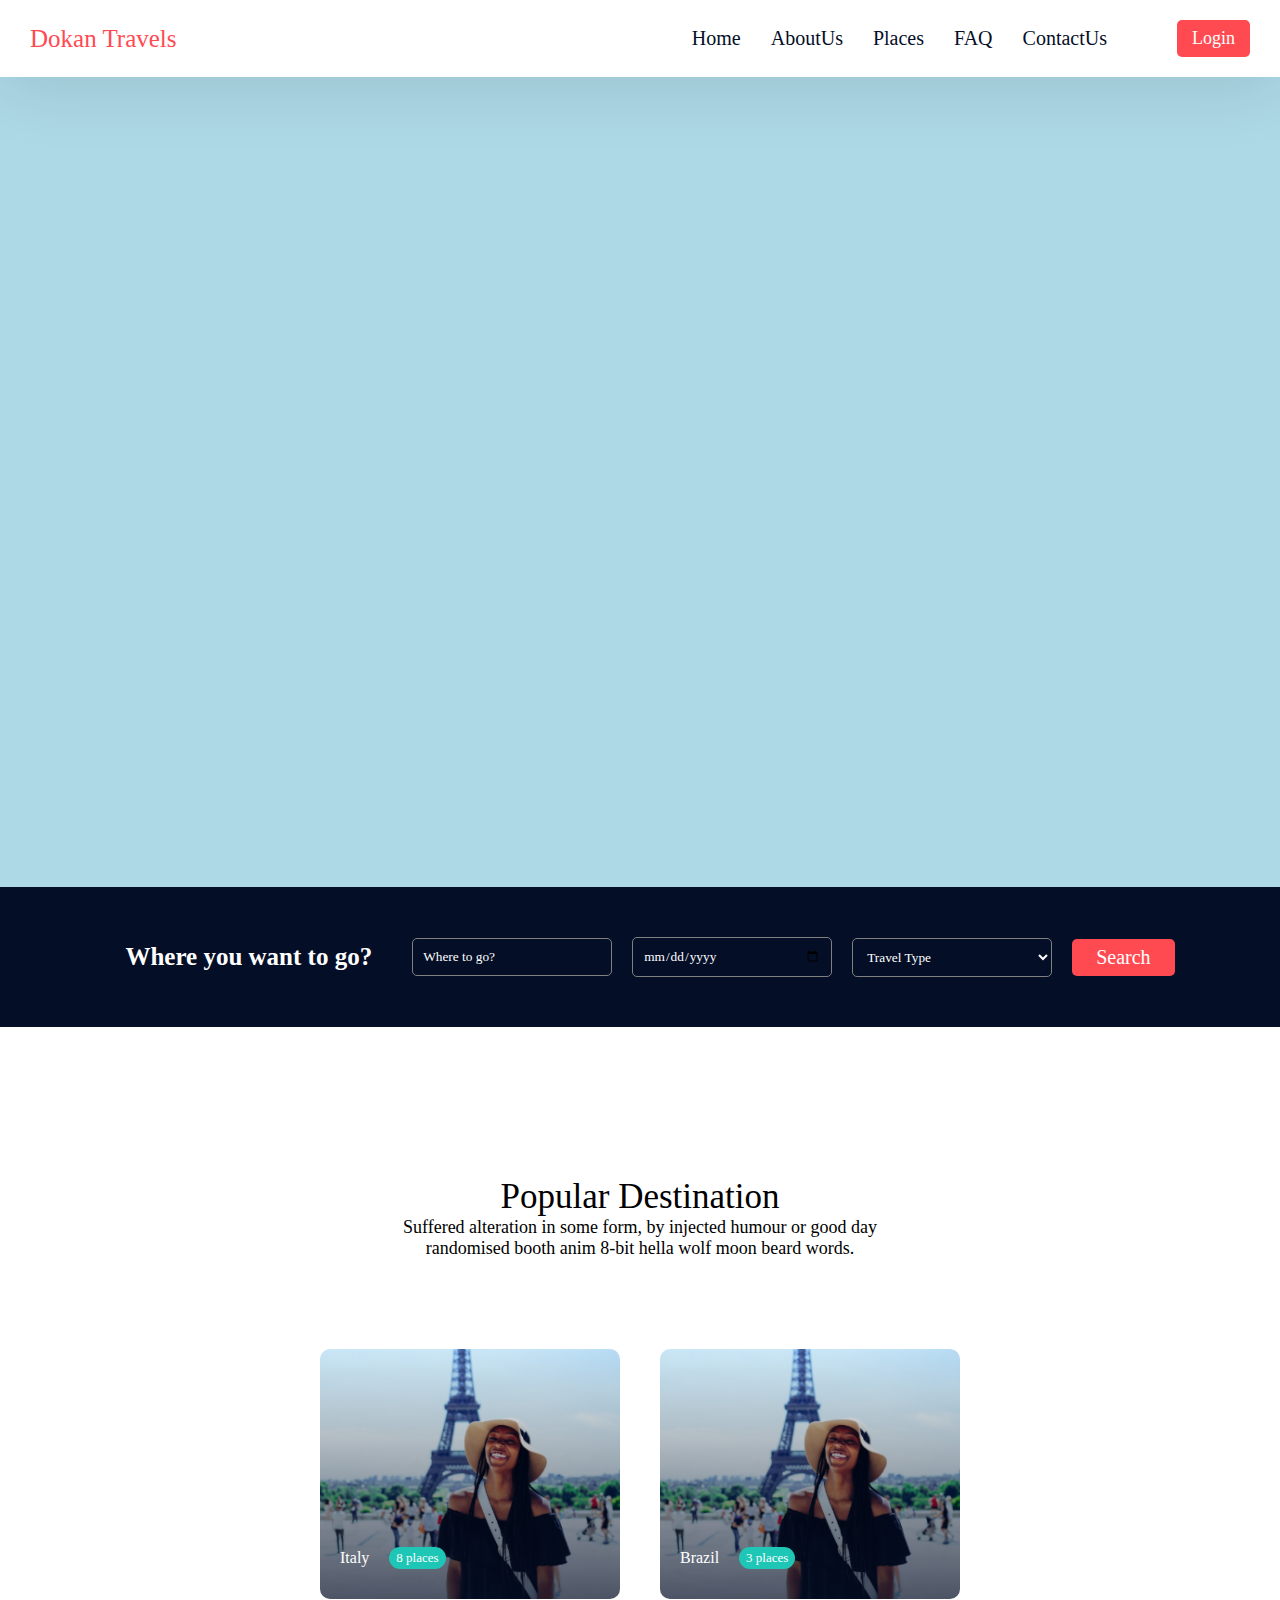
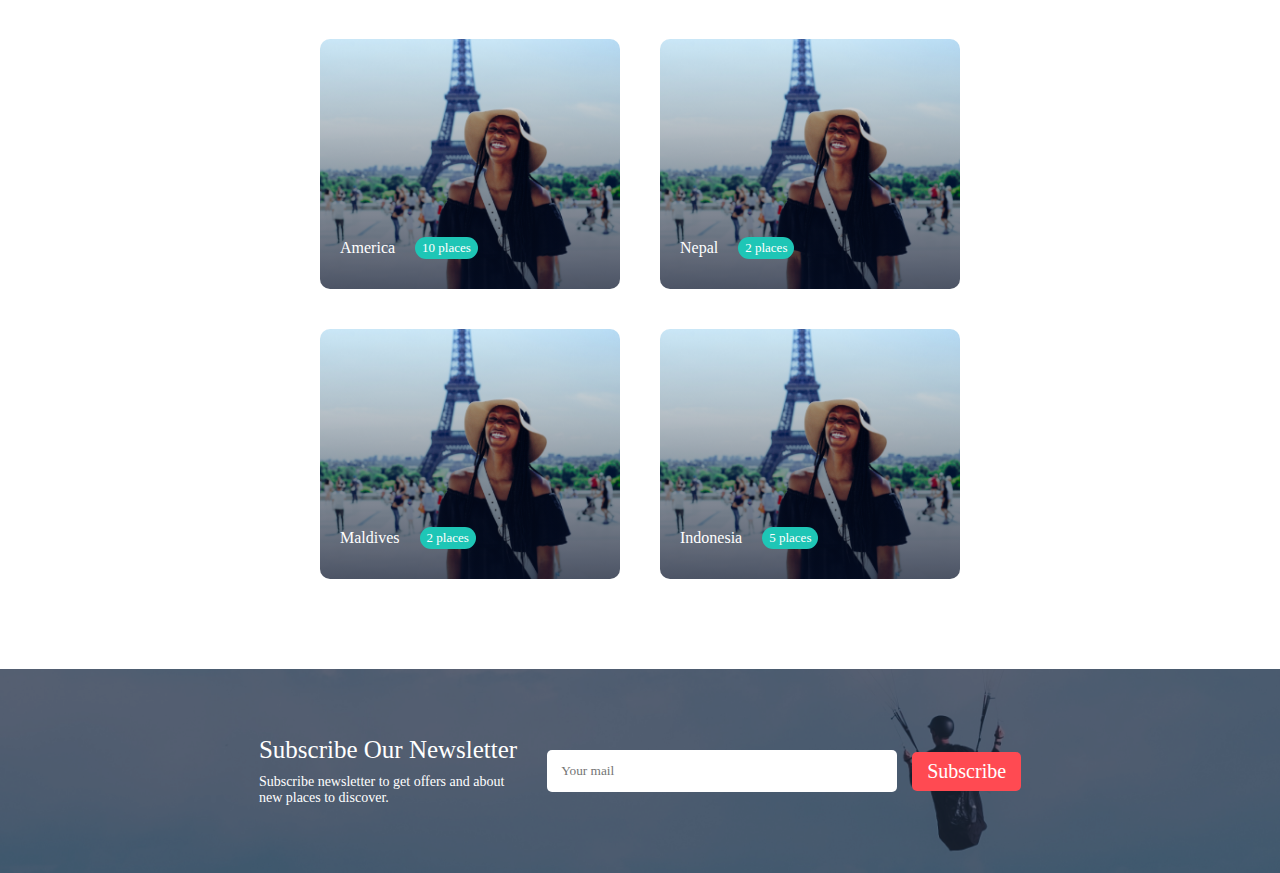
<file: index.html>
<!DOCTYPE html>
<html lang="en">

<head>
    <meta charset="UTF-8">
    <meta http-equiv="X-UA-Compatible" content="IE=edge">
    <meta name="viewport" content="width=device-width, initial-scale=1.0">
    <link rel="stylesheet" href="/style.css">
    <link rel="stylesheet" href="./slick-theme.css">
    <link rel="stylesheet" href="./slick.css">
    <title>Bicycle leasing app</title>
</head>

<body>
    <!=================================nav section==========================>
        <section class="container">

            <nav class="navbar">
                <div class="log-con">
                    <div class="logo">
                        <a href="#"> Dokan Travels</a>
                    </div>
                    <div class="hamburger" id="toggle">
                        =
                    </div>
                </div>
                <div class="nav-items">
                    <div class="nav-item">
                        <a href="#">Home</a>
                    </div>
                    <div class="nav-item">
                        <a href="#">AboutUs</a>
                    </div>
                    <div class="nav-item">
                        <a href="#list">Places</a>
                    </div>
                    <div class="nav-item">
                        <a href="#">FAQ</a>
                    </div>
                    <div class="nav-item">
                        <a href="#">ContactUs</a>
                    </div>

                   
                    <div class="profile">
                        <a href="./login.html">
                            <div class="user-con">
                                Login
                            </div>
                        </a>
                    </div>
                </div>
            </nav>
        </section>
        <!=================================nav section==========================>
            <!================================= banner section==========================>

              <section class="hero">
                

              </section>

             <section class="search">
                <div class="search-wrap">
                    <form action="" class="search-form">
                      <div class="input-con"> 
                           <h3 class="search-text">Where you want to go? </h3>
                        </div>
                      <div class="input-con">
                        <input type="text" class="box" placeholder="Where to go?">
                      </div>
                      <div class="input-con">
                          <input type="date" class="date" placeholder="Date">
                      </div>
                      <div class="input-con">
                          <select name="Travel Type" id=""  class="select">
                            <option value="">Travel Type</option>
                            <option value="">Bus Transit</option>
                            <option value="">Airplane</option>
                          </select>
                      </div>
                      <div class="input-con">
                          <button type="submit" class="submit">Search</button>
                      </div>

                    </form>
                </div>
             </section>


                <!=================================banner section==========================>



                    <!=================================new listings section==========================>

                       <section class="destinations">
                        <div class="dest-text">
                            <h3>Popular Destination</h3>
                            <p>Suffered alteration in some form, by injected humour or good day <br/>  randomised booth anim 8-bit hella wolf moon beard words.</p>
                            </div>
                       </section>
                            <!===============data coming from mock js database=================>
                                <div class="items-con">
                                  

                                </div>
                                <!===============data coming from mock js database=================>



                        </section>

                        <!=================================new listings sections==========================>

                        <section class="newsletter">
                            <div class="news-con">
                                <h4>Subscribe Our Newsletter</h4>
                                <p>Subscribe newsletter to get offers and about <br/> new places to discover.</p>
                            </div>
                            <div class="email-con">
                             <form action="" class="new-flex">
                                <div>
                                    <input type="email" class="sub-input" placeholder="Your mail">
                                </div>
                                <div>
                                    <button type="submit" class="subscribe">Subscribe</button>
                                </div>
                             </form>
                            </div>

                        </section>

                            <!-- <section class="testimonials">

                                <div class="tet">
                                    Testimonials
                                </div>

                                <div class="card-con">
                                    <div class="cards">


                                    </div>

                                </div>



                            </section> -->


                            <!-- <section class="footer">
                                <div class="foot-logo">
                                    <div class="logo">
                                        <a href="#">BikeOn</a>
                                    </div>
                                    <div class="ftt">
                                        <div class="ft-desc">
                                            Bicycle rental directory
                                        </div>
                                        <div class="cont">
                                            <div class="email">
                                                name@example.com
                                            </div>
                                            <div class="num">
                                                +2348134500000
                                            </div>
                                        </div>
                                    </div>
                                </div>
                                <div class="foot-links">
                                    <div>
                                        <a href="" class="foot-link">Home</a>
                                    </div>
                                    <div>
                                        <a href="" class="foot-link">AboutUs</a>
                                    </div>
                                    <div>
                                        <a href="" class="foot-link">Listings</a>
                                    </div>
                                    <div>
                                        <a href="" class="foot-link">FAQs</a>
                                    </div>
                                    <div>
                                        <a href="" class="foot-link">ContactUs</a>
                                    </div>

                                </div>
                                <div class="social">
                                    <div>
                                        <a href="" class="foot-link">Facebook</a>
                                    </div>
                                    <div>
                                        <a href="" class="foot-link">Instagram</a>
                                    </div>
                                    <div>
                                        <a href="" class="foot-link">Whatsapp</a>
                                    </div>
                                    <div>
                                        <a href="" class="foot-link">Twitter</a>
                                    </div>



                                </div>

                            </section> -->




</body>

<script src="./app.js"></script>
<script type="module" src="./setData.js"></script>



</html>
</file>
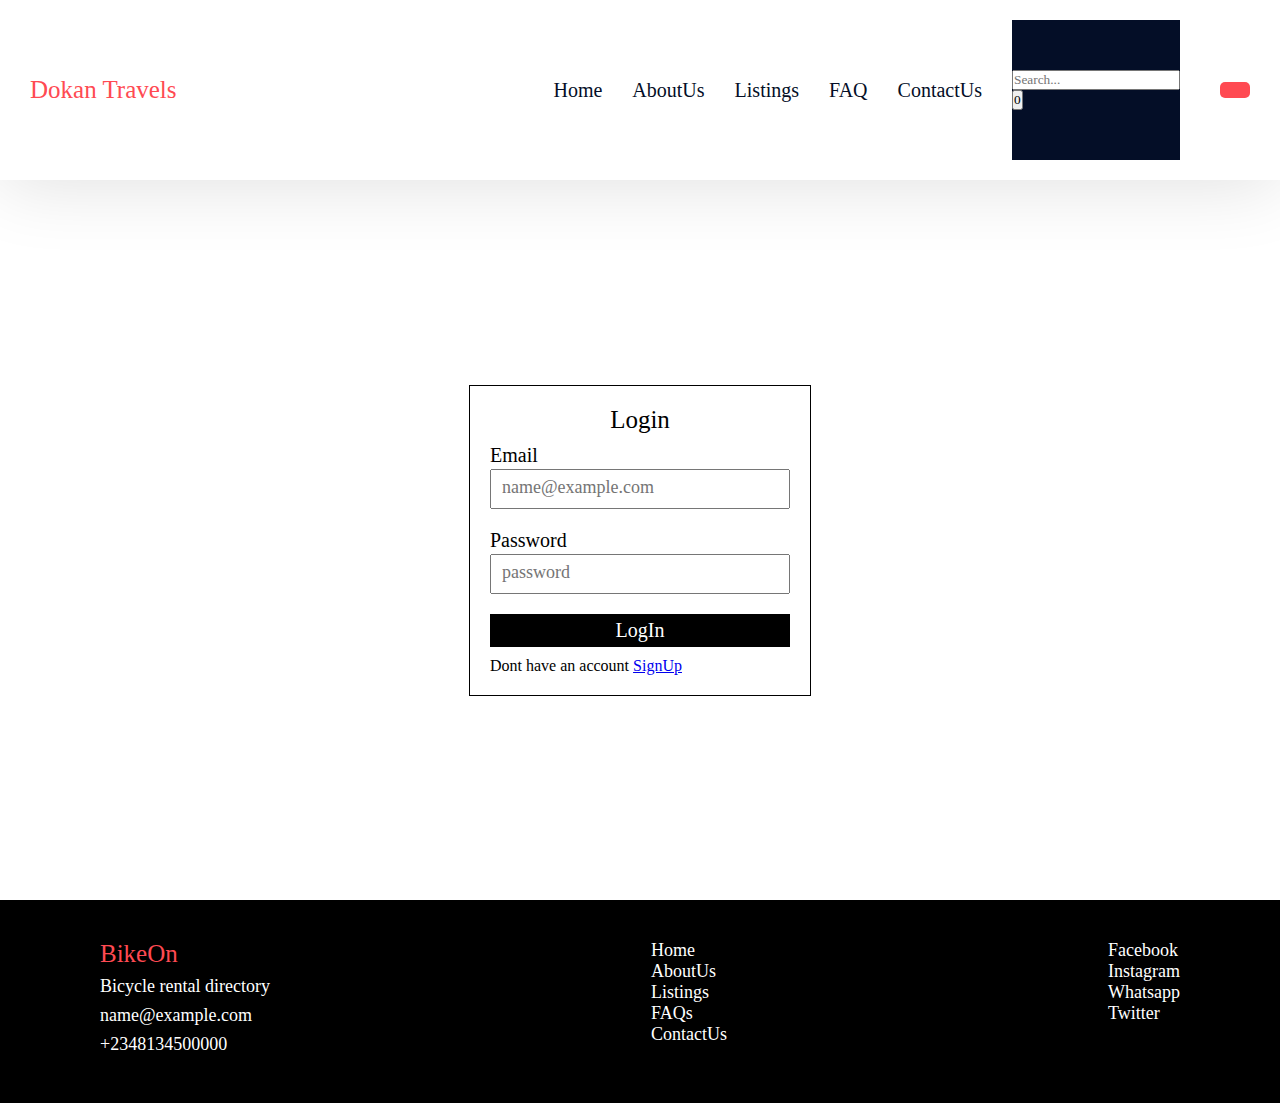
<file: login.html>
<!DOCTYPE html>
<html lang="en">

<head>
    <meta charset="UTF-8">
    <meta http-equiv="X-UA-Compatible" content="IE=edge">
    <meta name="viewport" content="width=device-width, initial-scale=1.0">
    <link rel="stylesheet" href="style.css">
    <title>Document</title>
</head>

<body>

    <section class="container">
        <nav class="navbar">
            <div class="log-con">
                <div class="logo">
                    <a href="#"> Dokan Travels</a>
                </div>
                <div class="hamburger" id="toggle">
                    =
                </div>
            </div>
            <div class="nav-items">
                <div class="nav-item">
                    <a href="#">Home</a>
                </div>
                <div class="nav-item">
                    <a href="#">AboutUs</a>
                </div>
                <div class="nav-item">
                    <a href="#">Listings</a>
                </div>
                <div class="nav-item">
                    <a href="#">FAQ</a>
                </div>
                <div class="nav-item">
                    <a href="#">ContactUs</a>
                </div>

                <div class="search">
                    <form action="">
                        <input type="text" placeholder="Search...">
                        <button type="submit" class="search-icon">0</button>
                    </form>
                </div>
                <div class="profile">
                    <a href="./login.html">
                        <div class="user-con">

                        </div>
                    </a>
                </div>
            </div>
        </nav>
    </section>

    <section class="login-con">
        <div class="login-card">
            <div class="log-tit">Login</div>
            <form action="">
                <div class="emm">
                    <div class="email-title">Email</div>
                    <div><input type="email" class="email-input" placeholder="name@example.com"></div>
                </div>
                <div class="pass">
                    <div class="email-title">Password</div>
                    <div><input type="password" class="email-input" placeholder="password"></div>
                </div>
                <div class="pass">
                    <div><button type="submit" class="form-sub"><a href="https://me-dashboard.netlify.app/">LogIn</a></button></div>
                </div>
            </form>
            <div class="reg">
                <div>Dont have an account <a href="/register.html">SignUp</a></div>
            </div>

        </div>

    </section>

    <section class="footer">
        <div class="foot-logo">
            <div class="logo">
                <a href="#">BikeOn</a>
            </div>
            <div class="ftt">
                <div class="ft-desc">
                    Bicycle rental directory
                </div>
                <div class="cont">
                    <div class="email">
                        name@example.com
                    </div>
                    <div class="num">
                        +2348134500000
                    </div>
                </div>
            </div>
        </div>
        <div class="foot-links">
            <div>
                <a href="" class="foot-link">Home</a>
            </div>
            <div>
                <a href="" class="foot-link">AboutUs</a>
            </div>
            <div>
                <a href="" class="foot-link">Listings</a>
            </div>
            <div>
                <a href="" class="foot-link">FAQs</a>
            </div>
            <div>
                <a href="" class="foot-link">ContactUs</a>
            </div>

        </div>
        <div class="social">
            <div>
                <a href="" class="foot-link">Facebook</a>
            </div>
            <div>
                <a href="" class="foot-link">Instagram</a>
            </div>
            <div>
                <a href="" class="foot-link">Whatsapp</a>
            </div>
            <div>
                <a href="" class="foot-link">Twitter</a>
            </div>



        </div>

    </section>

</body>

<script src="./app.js"></script>

</html>
</file>
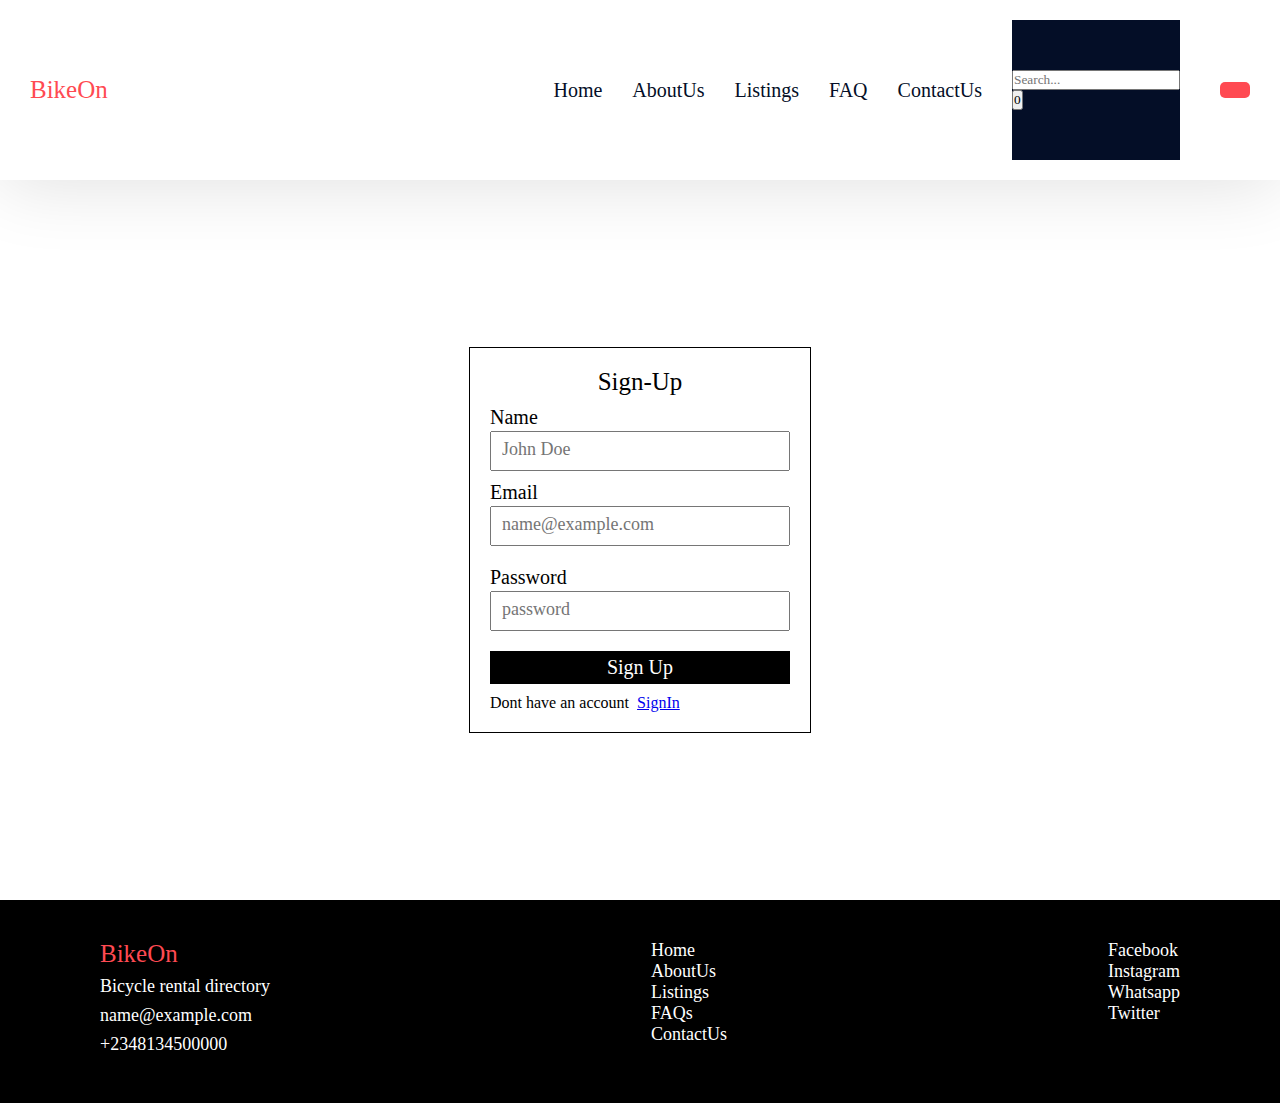
<file: register.html>
<!DOCTYPE html>
<html lang="en">
<head>
    <meta charset="UTF-8">
    <meta http-equiv="X-UA-Compatible" content="IE=edge">
    <meta name="viewport" content="width=device-width, initial-scale=1.0">
    <link rel="stylesheet" href="style.css">
    <title>Document</title>
</head>
<body>

    <section class="container">
        <nav class="navbar">
            <div class="log-con">
                <div class="logo">
                   <a href="#"> BikeOn</a>
                </div>
                <div class="hamburger" id="toggle">
                    =
                </div>
            </div>
            <div class="nav-items">
                <div class="nav-item">
                    <a href="#">Home</a>
                </div>
                <div class="nav-item">
                    <a href="#">AboutUs</a>
                </div>
                <div class="nav-item">
                    <a href="#">Listings</a>
                </div>
                <div class="nav-item">
                    <a href="#">FAQ</a>
                </div>
                <div class="nav-item">
                    <a href="#">ContactUs</a>
                </div>

                <div class="search">
                   <form action="">
                    <input type="text" placeholder="Search...">
                    <button type="submit" class="search-icon">0</button>
                   </form>
                </div>
                <div class="profile">
                  <a href="./login.html">
                    <div class="user-con">
                        
                    </div>
                  </a>
                </div>
            </div>
        </nav>
    </section>



    <section class="login-con">
        <div class="login-card">
            <div class="log-tit">Sign-Up</div>
            <form action="">
                <div class="emm">
                    <div class="email-title">Name</div>
                    <div><input type="text" class="email-input" placeholder="John Doe"></div>
                </div>
                <div class="emm">
                    <div class="email-title">Email</div>
                    <div><input type="email" class="email-input" placeholder="name@example.com"></div>
                </div>
                <div class="pass">
                    <div class="email-title">Password</div>
                    <div><input type="password" class="email-input" placeholder="password"></div>
                </div>
                <div class="pass">
                    <div><button type="submit" class="form-sub"><a href="./login.html">Sign Up</a></button></div>
                </div>
            </form>
            <div class="reg">
                <div>Dont have an account &nbsp;<a href="/login.html">SignIn</a></div>
            </div>

        </div>

    </section>


    <section class="footer">
        <div class="foot-logo">
            <div class="logo">  
                <a href="#">BikeOn</a>
            </div>
            <div class="ftt">
                <div class="ft-desc">
                    Bicycle rental directory
                </div>
                <div class="cont">
                    <div class="email">
                        name@example.com
                    </div>
                    <div class="num">
                        +2348134500000
                    </div>
                </div>
            </div>
        </div>
        <div class="foot-links">
            <div>
                <a href="" class="foot-link">Home</a>
            </div>
            <div>
                <a href="" class="foot-link">AboutUs</a>
            </div>
            <div>
                <a href="" class="foot-link">Listings</a>
            </div>
            <div>
                <a href="" class="foot-link">FAQs</a>
            </div>
            <div>
                <a href="" class="foot-link">ContactUs</a>
            </div>
        
        </div>
        <div class="social">
            <div>
                <a href="" class="foot-link">Facebook</a>
            </div>
            <div>
                <a href="" class="foot-link">Instagram</a>
            </div>
            <div>
                <a href="" class="foot-link">Whatsapp</a>
            </div>
            <div>
                <a href="" class="foot-link">Twitter</a>
            </div>
            
        
        
        </div>
        
        </section>
    
</body>

<script src="./app.js"></script>
</html>
</file>
<file: style.css>
*{
    box-sizing: border-box;
    padding: 0;
    margin: 0;
    font-family: Poppins;
}

 .container{
    position: sticky;
    top: 0;
    box-shadow: 0px 5.20673px 72.8942px rgba(0, 0, 0, 0.12);
    z-index: 999;
}

.navbar{
    padding: 20px 30px;
    display: flex;
    align-items: center;
    justify-content: space-between;
    background: #fff;
  

}

.log-con{
    display: flex;
    align-items: center;
    justify-content: space-between;
    width: 100%;
}

.logo a{
    text-decoration: none;
    font-size: 25px;
    color: #ff4a52;

    
}

.hamburger{
    font-size: 40px;
    color: white;
    display: none;
}

.nav-items{
    display: flex;
    align-items: center;
    
}


.nav-item a{
    text-decoration: none;
    color: #040e27;
    font-size: 20px;
    margin-right: 30px;
    outline: none;
    transition: all ease 0.2s;

}


.search{
    background: #040e27;
    padding: 50px 0;

}

.search-wrap{
    display: flex;
    align-items: center;
    justify-content: center;
}

.search-form{
    display: flex;
    align-items: center;
}

.search-text{
    color: white;
    margin: 0 20px;
    font-size: 25px;
}

.box::placeholder{
    color: white;


}

.input-con{
    margin: 0 10px;
    display: flex;
    align-items: center;
    justify-content: center;

}

 .date, .box{
    width: 200px;
    padding: 10px ;
    color: #fff;
    background: transparent;
    outline: none;
    border: 1px grey solid;
    border-radius: 5px;
}

.select{
    width: 200px;
    padding: 10px ;
    color: white;
    background: transparent;
    outline: none;
    border: 1px grey solid;
    border-radius: 5px;

}

.select option{
    width: 200px;
    padding: 10px ;
    background: transparent;
    outline: none;
    border: 1px grey solid;
    border-radius: 5px;

}

.profile{
    margin-left: 40px;

}

.submit{
    background: #ff4a52;
    outline: none;
    border-radius: 5px;
    border: none;
    padding: 7px 24px;
    color: white;
    font-size: 20px;


}

.profile a{
    text-decoration: none;
    color: white;
    font-size: 18px;
}
.user-con{
    background: #ff4a52;
    padding: 8px 15px;
    border-radius: 5px;
}

.hero{
    background: lightblue;
    height: 90vh;
}

.destinations{
    padding: 150px 0 0 0;
    justify-content: center;
    text-align: center;
}

.dest-text h3{
    font-size: 35px;
    font-weight: 400;
}

.dest-text p{
    font-size: 18px;
}

.items-con{
    margin: 20px 0;
    padding:50px 150px;
    display: flex;
    align-items: center;
    flex-wrap: wrap;
    justify-content: center;
}

.item-link{
    text-decoration: none;
    margin:   20px;
}

.item-contain{
    position: relative;
    height: 250px;
    width: 300px;
    border-radius: 10px;
    display: flex;
    align-items: flex-end;
    justify-content: start;
}

.item-contain::before{
    background: -moz-linear-gradient(top,rgba(4,14,39,0) 0%,rgba(4,14,39,.7) 100%);
    background: -webkit-linear-gradient(top,rgba(4,14,39,0) 0%,rgba(4,14,39,.7) 100%);
    background: linear-gradient(to bottom,rgba(4,14,39,0) 0%,rgba(4,14,39,.7) 100%);
    filter: progid:DXImageTransform.Microsoft.gradient( startColorstr='#00040e27', endColorstr='#b3040e27',GradientType=0 );
    content: '';
    left: 0;
    top: 0;
    width: 100%;
    height: 100%;
    /* z-index: 2; */
    position: absolute;
    border-radius: 10px;


}

.item-image-con{
    position: abolute;
    width: 100%;
    height: 100%;
    border-radius: 10px;
}

.item-image-con .item-image{
    border-radius: 10px;
    object-fit: cover;
    height: 100%;
    width: 100%;
}

.item-desc{
    position: absolute;
    z-index: 2;
    padding:0 0 30px 20px ;
    display: flex;
    align-items: center;
}

.item-title{
    color: white;
    margin-right: 20px;

}

.item-detail{
    color: white;
    background: #1ec6b6;
    border-radius: 20px;
    font-size: 13px;
    padding: 3px 7px;
    display: flex;
    justify-content: center;
}

.newsletter{
    position: relative;
    background-image: url(./assets/newsletter.png);
    background-repeat: no-repeat;
    background-position: center center;
    background-size: cover;
    padding: 67px ;
    display: flex;
    justify-content: center;
    align-items: center;
    z-index: 0;
}

.newsletter::before{
    position: absolute;
    content: "";
    background-color: #040e27;
    top: 0;
    left: 0;
    width: 100%;
    height: 100%;
    z-index: -1;
    opacity: .6;
}

.new-flex{
    display: flex;
    align-items: center;
}

.news-con{
    margin-right: 30px;
}

.news-con h4{
    font-size: 25px;
    color: #fff;
    font-weight: 400;
}

.news-con p{
    margin-top: 10px;
    font-size: 14px;
    color: #fff;
  
}

.sub-input{
    outline: none;
    border: none;
    padding: 13px 14px;
    border-radius: 5px;
    width: 350px;
    margin-right: 15px;
}

.subscribe{
    background: #ff4a52;
    outline: none;
    border-radius: 5px;
    border: none;
    padding: 8px 15px;
    color: white;
    font-size: 20px;

}
.footer{
    background: black;
    padding: 40px 100px;
    display: flex;
    /* align-items: center; */
    justify-content: space-between;
}

.ftt{
    color: white;
}
.ft-desc{
    margin: 8px 0;
    font-size: 18px;
}

.email{
    font-size: 18px;
    margin: 8px 0;
}

.num{
    font-size: 18px;
    margin: 8px 0;
}

.foot-links{
    display: flex;
    flex-direction: column;

}

.foot-link {
    text-decoration: none;
    color: white;
    font-size: 18px;
    margin: 3px 0;
}

.login-con{
    height: 80vh;
    display: flex;
    justify-content: center;

}



.login-card{
    margin: auto 0;
    border: 1px solid black;
    padding: 20px;
}

.log-tit{
    text-align: center;
    font-size: 25px;
}

.emm{
    margin: 10px 0;
}

.email-title{
    font-size: 20px;
}

.email-input{
    margin-top: 2px;
    width: 300px;
    height: 40px;
    padding: 0 10px;
}

.email-input::placeholder{
    font-size: 18px;
}

.pass{
    margin-top: 20px;
}

.form-sub{
    width: 100%;
    padding: 5px;
    font-size: 20px;
    background: black;
    outline: none;
    border: none;
    cursor: pointer;
}

.form-sub a {
    text-decoration: none;
    color: white;

}

.reg{
    margin-top: 10px;
}

@media screen and (max-width: 1024px){
    .nav-item a{
 
        margin-right: 15px;
  
    
    }

    .items-con{
        flex-direction: column;
        flex-wrap: nowrap;
        
        
        
                
            }

}



@media screen and (max-width: 768px){
    .navbar{
        padding: 10px;
        display: flex;
        flex-direction: column;
        justify-content: flex-start;
    }

    .hamburger{
        cursor: pointer;

        display: flex;
    }

    .nav-items{
        display: flex;
        flex-direction: column;
        align-items: flex-start;
        height: 100vh;
        width: 70%;
        position: fixed;
         top: 0;
         left: -100%;
        /* z-index: 999; */
background: white;
        padding: 10px ;
        transition: all ease 600ms;

        
    }

    .show{
        left: 0;
    }

    .nav-item{
        padding: 20px 0;
    }

    .profile{
        margin: 20px 0 0 0;
    
    }
    
 
    .user-con{
        background: black;
        padding: 5px 20px;
    
        
    }
    .hero{
        background: lightblue;
        height: 60vh;
    }
    

    .search-form{
        display: flex;
        flex-direction: column;
        align-items: center;
        justify-content: center;
    }

    .input-con{
        padding: 0 20px;
        width: 100%;

    }

    .select, .date, .box, .submit{
        width: 100%;
        margin: 10px 0;
    }

    .footer{
        padding: 20px;
        flex-direction: column;


    }

    .foot-links{
        margin: 20px 0;
    
    }
    .email-input{
        width: 230px;
    }
}
</file>
